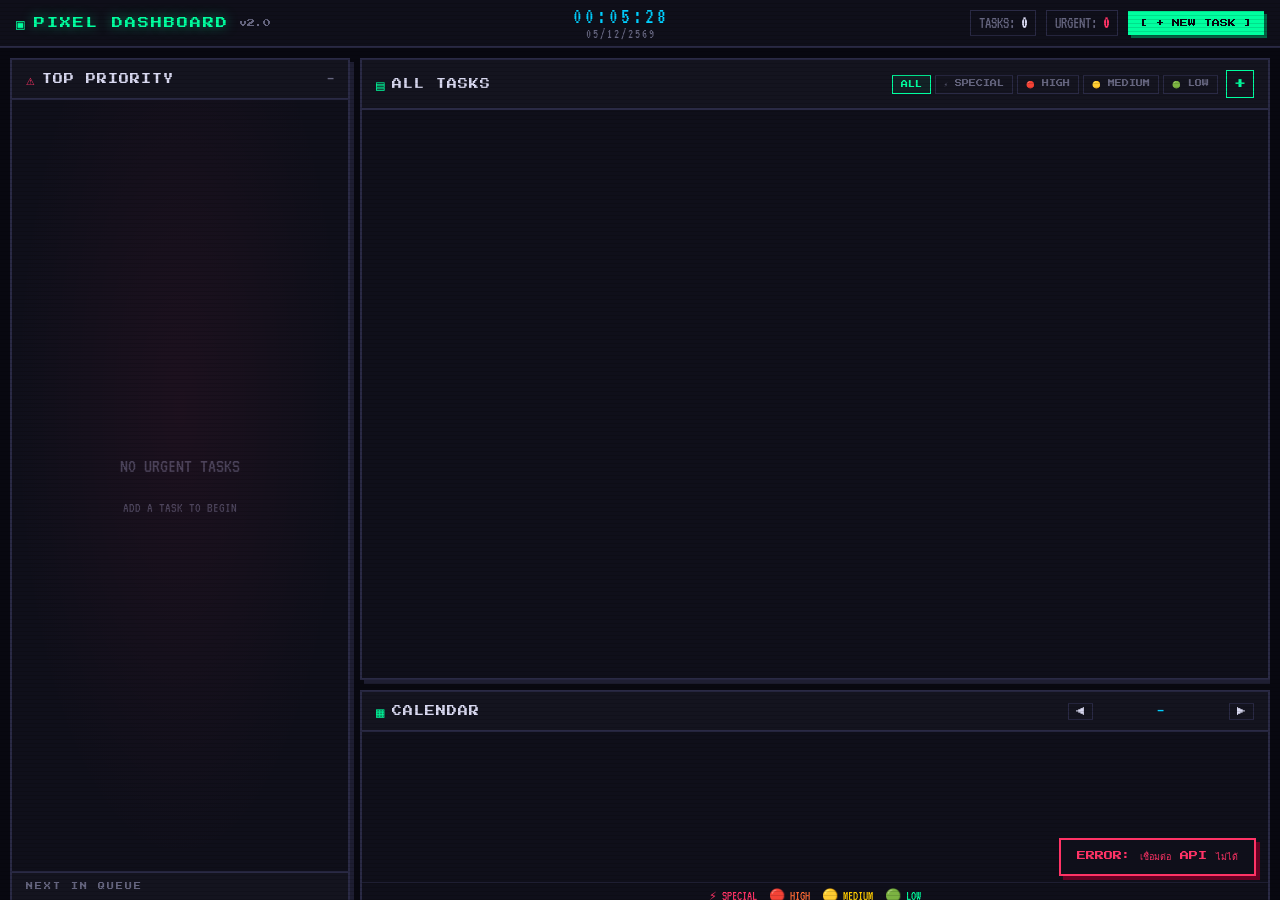
<file: dashboard.html>
<!DOCTYPE html>
<html lang="th">
<head>
  <meta charset="UTF-8"/>
  <meta name="viewport" content="width=device-width, initial-scale=1.0"/>
  <title>PIXEL DASHBOARD</title>
  <link rel="stylesheet" href="style.css"/>
  <link href="https://fonts.googleapis.com/css2?family=Press+Start+2P&family=VT323&display=swap" rel="stylesheet"/>
</head>
<body>

<div class="scanlines"></div>

<!-- ════ TOP BAR ════ -->
<header class="topbar">
  <div class="topbar-left">
    <span class="logo-icon">▣</span>
    <span class="logo-text">PIXEL DASHBOARD</span>
    <span class="logo-ver">v2.0</span>
  </div>
  <div class="topbar-center">
    <span id="clock">--:--:--</span>
    <span id="datestr">----/--/--</span>
  </div>
  <div class="topbar-right">
    <span class="stat-chip">TASKS: <b id="hdr-total">0</b></span>
    <span class="stat-chip urgent">URGENT: <b id="hdr-urgent">0</b></span>
    <button class="btn-add-top" onclick="openModal()">[ + NEW TASK ]</button>
  </div>
</header>

<!-- ════ DASHBOARD GRID ════ -->
<main class="dashboard">

  <!-- ── PANEL 1 : URGENT SPOTLIGHT (LEFT) ── -->
  <section class="panel panel-spotlight" id="panel-spotlight">
    <div class="panel-header">
      <span class="ph-icon blink-red">⚠</span>
      <span class="ph-title">TOP PRIORITY</span>
      <span class="ph-badge" id="sp-badge">—</span>
    </div>
    <div class="panel-body" id="spotlight-body">
      <div class="no-task-msg">NO URGENT TASKS<br><span>ADD A TASK TO BEGIN</span></div>
    </div>
    <div class="next-queue" id="next-queue">
      <div class="nq-label">NEXT IN QUEUE</div>
      <div id="nq-list"></div>
    </div>
  </section>

  <!-- ── RIGHT COLUMN ── -->
  <div class="right-col">

    <!-- ── PANEL 2 : ALL TASKS ── -->
    <section class="panel panel-tasklist" id="panel-tasklist">
      <div class="panel-header">
        <span class="ph-icon">▤</span>
        <span class="ph-title">ALL TASKS</span>
        <div class="ph-filters">
          <button class="flt active" data-f="all"     onclick="setFilter('all',this)">ALL</button>
          <button class="flt"        data-f="special" onclick="setFilter('special',this)">⚡ SPECIAL</button>
          <button class="flt"        data-f="high"    onclick="setFilter('high',this)">🔴 HIGH</button>
          <button class="flt"        data-f="medium"  onclick="setFilter('medium',this)">🟡 MEDIUM</button>
          <button class="flt"        data-f="low"     onclick="setFilter('low',this)">🟢 LOW</button>
        </div>
        <button class="btn-add-small" onclick="openModal()">+</button>
      </div>
      <div class="task-scroll" id="task-scroll">
        <ul id="task-list"></ul>
        <div class="empty-list" id="empty-list">░ NO TASKS FOUND ░</div>
      </div>
    </section>

    <!-- ── PANEL 3 : CALENDAR ── -->
    <section class="panel panel-calendar" id="panel-calendar">
      <div class="panel-header">
        <span class="ph-icon">▦</span>
        <span class="ph-title">CALENDAR</span>
        <div class="cal-nav">
          <button onclick="prevMonth()">◀</button>
          <span id="cal-title">—</span>
          <button onclick="nextMonth()">▶</button>
        </div>
      </div>
      <div class="cal-grid-wrap">
        <div class="cal-days-header" id="cal-days-header"></div>
        <div class="cal-grid" id="cal-grid"></div>
      </div>
      <div class="cal-legend">
        <span class="leg" data-p="special">⚡ SPECIAL</span>
        <span class="leg" data-p="high">🔴 HIGH</span>
        <span class="leg" data-p="medium">🟡 MEDIUM</span>
        <span class="leg" data-p="low">🟢 LOW</span>
      </div>
    </section>

  </div><!-- /right-col -->
</main>

<!-- ════ MODAL ════ -->
<div class="modal-overlay" id="modal-overlay" onclick="closeModal(event)">
  <div class="modal" id="modal">
    <div class="modal-header">
      <span id="modal-title-text">[ + NEW TASK ]</span>
      <button class="modal-close" onclick="closeModal()">✕</button>
    </div>
    <div class="modal-body">
      <label>TASK NAME</label>
      <input type="text" id="m-name" placeholder="ENTER TASK NAME..." maxlength="80"/>

      <label>DUE DATE</label>
      <input type="date" id="m-date"/>

      <label>PRIORITY</label>
      <div class="prio-group">
        <button class="prio-opt" data-p="low"     onclick="selectPrio(this)">🟢 ไม่ด่วน</button>
        <button class="prio-opt" data-p="medium"  onclick="selectPrio(this)">🟡 ด่วน</button>
        <button class="prio-opt active" data-p="high" onclick="selectPrio(this)">🔴 ด่วนมาก</button>
        <button class="prio-opt" data-p="special" onclick="selectPrio(this)">⚡ ด่วนพิเศษ</button>
      </div>

      <label>LABEL COLOR</label>
      <div class="color-group" id="color-group">
        <button class="col-opt active" data-c="#00ff9f" style="background:#00ff9f" onclick="selectColor(this)"></button>
        <button class="col-opt" data-c="#ff6b35" style="background:#ff6b35" onclick="selectColor(this)"></button>
        <button class="col-opt" data-c="#00cfff" style="background:#00cfff" onclick="selectColor(this)"></button>
        <button class="col-opt" data-c="#ff3366" style="background:#ff3366" onclick="selectColor(this)"></button>
        <button class="col-opt" data-c="#ffcc00" style="background:#ffcc00" onclick="selectColor(this)"></button>
        <button class="col-opt" data-c="#bf7fff" style="background:#bf7fff" onclick="selectColor(this)"></button>
        <button class="col-opt" data-c="#ff80b5" style="background:#ff80b5" onclick="selectColor(this)"></button>
        <button class="col-opt" data-c="#80ffea" style="background:#80ffea" onclick="selectColor(this)"></button>
      </div>

      <div class="modal-actions">
        <button class="btn-save" id="btn-save" onclick="saveTask()">[ SAVE ]</button>
        <button class="btn-delete" id="btn-delete" style="display:none" onclick="deleteTask()">[ DELETE ]</button>
        <button class="btn-cancel" onclick="closeModal()">[ CANCEL ]</button>
      </div>
    </div>
  </div>
</div>

<script src="app.js"></script>
</body>
</html>
</file>
<file: style.css>
/* ===========================
   PIXEL DASHBOARD — style.css
   =========================== */

:root {
  --bg:        #080810;
  --surface:   #0f0f1a;
  --surface2:  #14141f;
  --border:    #1e1e32;
  --border2:   #2a2a45;

  --accent:    #00ff9f;
  --accent2:   #00cfff;
  --danger:    #ff3366;
  --warn:      #ffcc00;

  --p-special: #ff3366;
  --p-high:    #ff6b35;
  --p-medium:  #ffcc00;
  --p-low:     #00ff9f;

  --text:      #d8d8f0;
  --muted:     #44445a;
  --muted2:    #666680;

  --pixel: "Press Start 2P", monospace;
  --mono:  "VT323", monospace;

  --panel-radius: 0px;
  --gap: 10px;
}

*, *::before, *::after { box-sizing: border-box; margin: 0; padding: 0; }

html, body {
  height: 100%;
  background: var(--bg);
  color: var(--text);
  font-family: var(--pixel);
  font-size: 10px;
  overflow: hidden;
}

/* ── SCANLINES ── */
.scanlines {
  pointer-events: none;
  position: fixed; inset: 0; z-index: 9999;
  background: repeating-linear-gradient(
    to bottom, transparent 0px, transparent 3px,
    rgba(0,0,0,0.12) 3px, rgba(0,0,0,0.12) 4px
  );
}

/* ── SCROLLBAR ── */
::-webkit-scrollbar { width: 6px; }
::-webkit-scrollbar-track { background: var(--surface); }
::-webkit-scrollbar-thumb { background: var(--border2); }
::-webkit-scrollbar-thumb:hover { background: var(--muted2); }

/* ════════════════════
   TOP BAR
════════════════════ */
.topbar {
  height: 48px;
  display: flex;
  align-items: center;
  justify-content: space-between;
  padding: 0 16px;
  border-bottom: 2px solid var(--border2);
  background: var(--surface);
  gap: 12px;
  position: relative;
  z-index: 10;
}

.topbar-left  { display: flex; align-items: center; gap: 10px; }
.topbar-center { display: flex; flex-direction: column; align-items: center; gap: 1px; }
.topbar-right { display: flex; align-items: center; gap: 10px; }

.logo-icon { color: var(--accent); font-size: 14px; }
.logo-text { font-size: 11px; color: var(--accent); text-shadow: 0 0 12px rgba(0,255,159,.5); letter-spacing: 2px; }
.logo-ver  { font-size: 8px; color: var(--muted2); }

#clock    { font-family: var(--mono); font-size: 22px; color: var(--accent2); letter-spacing: 3px; line-height: 1; }
#datestr  { font-family: var(--mono); font-size: 13px; color: var(--muted2); letter-spacing: 2px; }

.stat-chip { font-family: var(--mono); font-size: 16px; color: var(--muted2); padding: 4px 8px; border: 1px solid var(--border2); }
.stat-chip b { color: var(--text); }
.stat-chip.urgent b { color: var(--p-special); }

.btn-add-top {
  font-family: var(--pixel); font-size: 8px;
  padding: 8px 12px;
  background: var(--accent); color: var(--bg);
  border: none; cursor: pointer;
  box-shadow: 3px 3px 0 #006644;
  transition: transform .1s, box-shadow .1s;
}
.btn-add-top:hover  { transform: translate(-1px,-1px); box-shadow: 4px 4px 0 #006644; }
.btn-add-top:active { transform: translate(1px,1px);   box-shadow: 1px 1px 0 #006644; }

/* ════════════════════
   DASHBOARD GRID
════════════════════ */
.dashboard {
  display: grid;
  grid-template-columns: 340px 1fr;
  grid-template-rows: calc(100vh - 48px);
  gap: var(--gap);
  padding: var(--gap);
  height: calc(100vh - 48px);
  overflow: hidden;
}

.right-col {
  display: grid;
  grid-template-rows: 1fr 220px;
  gap: var(--gap);
  overflow: hidden;
  min-height: 0;
}

/* ════════════════════
   PANEL BASE
════════════════════ */
.panel {
  background: var(--surface);
  border: 2px solid var(--border2);
  box-shadow: 4px 4px 0 var(--border);
  display: flex;
  flex-direction: column;
  overflow: hidden;
  min-height: 0;
}

.panel-header {
  display: flex;
  align-items: center;
  gap: 8px;
  padding: 10px 14px;
  border-bottom: 2px solid var(--border2);
  background: var(--surface2);
  flex-shrink: 0;
  flex-wrap: wrap;
}

.ph-icon  { font-size: 14px; color: var(--accent); }
.ph-title { font-size: 10px; color: var(--text); letter-spacing: 1px; }
.ph-badge { font-family: var(--mono); font-size: 18px; color: var(--muted2); margin-left: auto; }

.ph-filters { display: flex; gap: 4px; margin-left: auto; flex-wrap: wrap; }
.flt {
  font-family: var(--pixel); font-size: 7px;
  padding: 4px 8px;
  background: transparent; border: 1px solid var(--border2);
  color: var(--muted2); cursor: pointer; transition: all .1s;
}
.flt:hover { color: var(--text); border-color: var(--muted2); }
.flt.active { border-color: var(--accent); color: var(--accent); background: rgba(0,255,159,.06); }

.btn-add-small {
  font-family: var(--pixel); font-size: 12px;
  width: 28px; height: 28px;
  background: var(--surface2); border: 1px solid var(--accent);
  color: var(--accent); cursor: pointer; transition: all .1s;
  flex-shrink: 0;
}
.btn-add-small:hover { background: var(--accent); color: var(--bg); }

.panel-body { flex: 1; overflow: hidden; display: flex; flex-direction: column; }

/* ════════════════════
   PANEL 1 — SPOTLIGHT
════════════════════ */
.panel-spotlight { justify-content: space-between; }

.panel-spotlight .panel-header .ph-icon { color: var(--p-special); }

#spotlight-body {
  flex: 1;
  padding: 20px 18px;
  display: flex;
  flex-direction: column;
  justify-content: center;
  overflow: hidden;
  position: relative;
}

/* bg glow */
#spotlight-body::before {
  content: '';
  position: absolute; inset: 0;
  background: radial-gradient(ellipse at 50% 40%, rgba(255,51,102,.06) 0%, transparent 70%);
  pointer-events: none;
}

.sp-priority-tag {
  font-size: 8px;
  padding: 4px 10px;
  border: 1px solid;
  display: inline-block;
  margin-bottom: 12px;
  letter-spacing: 2px;
}

.sp-name {
  font-family: var(--mono);
  font-size: clamp(22px, 3vw, 32px);
  color: var(--text);
  line-height: 1.4;
  margin-bottom: 16px;
  word-break: break-word;
}

.sp-due {
  font-family: var(--mono);
  font-size: 18px;
  color: var(--muted2);
  margin-bottom: 20px;
}

.sp-due span { color: var(--warn); }

.sp-color-bar {
  height: 5px;
  width: 60px;
  margin-bottom: 20px;
}

.sp-actions { display: flex; gap: 8px; flex-wrap: wrap; }

.sp-btn {
  font-family: var(--pixel); font-size: 8px;
  padding: 8px 12px;
  background: transparent; cursor: pointer;
  transition: all .1s;
}
.sp-btn-done   { border: 1px solid var(--p-low);   color: var(--p-low);   }
.sp-btn-edit   { border: 1px solid var(--accent2);  color: var(--accent2); }
.sp-btn-done:hover  { background: rgba(0,255,159,.1);  }
.sp-btn-edit:hover  { background: rgba(0,207,255,.1);  }

.sp-done-stamp {
  font-size: 32px;
  color: var(--p-low);
  opacity: .3;
  position: absolute; right: 20px; bottom: 20px;
  pointer-events: none;
  letter-spacing: -2px;
}

/* next queue */
.next-queue {
  border-top: 2px solid var(--border2);
  padding: 10px 14px;
  background: var(--surface2);
  flex-shrink: 0;
  max-height: 160px;
  overflow-y: auto;
}
.nq-label { font-size: 7px; color: var(--muted2); letter-spacing: 2px; margin-bottom: 8px; }
.nq-item {
  display: flex; align-items: center; gap: 8px;
  padding: 5px 0;
  border-bottom: 1px solid var(--border);
  cursor: pointer;
}
.nq-item:hover .nq-name { color: var(--accent); }
.nq-dot  { width: 8px; height: 8px; flex-shrink: 0; }
.nq-name { font-family: var(--mono); font-size: 17px; flex: 1; color: var(--text); }
.nq-date { font-family: var(--mono); font-size: 14px; color: var(--muted2); }

.no-task-msg {
  font-family: var(--mono); font-size: 20px;
  color: var(--muted); text-align: center;
  line-height: 2;
}
.no-task-msg span { font-size: 14px; color: var(--muted); }

/* ════════════════════
   PANEL 2 — TASK LIST
════════════════════ */
.task-scroll {
  flex: 1; overflow-y: auto;
  padding: 8px 10px;
}

#task-list { list-style: none; display: flex; flex-direction: column; gap: 5px; }

.task-row {
  display: flex; align-items: center; gap: 8px;
  padding: 8px 10px;
  border: 1px solid var(--border2);
  background: var(--surface2);
  transition: transform .1s, box-shadow .1s;
  cursor: default;
  animation: rowIn .15s ease;
}
.task-row:hover { transform: translateX(2px); box-shadow: -2px 0 0 var(--accent); }
.task-row.done  { opacity: .45; }

.tr-color   { width: 4px; min-height: 28px; flex-shrink: 0; }
.tr-prio    { font-size: 7px; padding: 3px 5px; border: 1px solid; flex-shrink: 0; white-space: nowrap; }
.tr-name    { font-family: var(--mono); font-size: 18px; flex: 1; word-break: break-all; }
.task-row.done .tr-name { text-decoration: line-through; color: var(--muted); }
.tr-date    { font-family: var(--mono); font-size: 14px; color: var(--muted2); white-space: nowrap; }
.tr-overdue { color: var(--danger) !important; }
.tr-edit    { font-family: var(--pixel); font-size: 8px; padding: 4px 7px; background: transparent; border: 1px solid var(--border2); color: var(--muted2); cursor: pointer; flex-shrink: 0; }
.tr-edit:hover { border-color: var(--accent2); color: var(--accent2); }
.tr-check   { font-size: 14px; cursor: pointer; color: var(--muted); flex-shrink: 0; }
.tr-check:hover { color: var(--p-low); }
.task-row.done .tr-check { color: var(--p-low); }

.empty-list { font-family: var(--mono); font-size: 18px; color: var(--muted); text-align: center; padding: 30px; display: none; }

/* priority colors */
[data-p="special"] .tr-prio { color: var(--p-special); border-color: var(--p-special); }
[data-p="high"]    .tr-prio { color: var(--p-high);    border-color: var(--p-high);    }
[data-p="medium"]  .tr-prio { color: var(--p-medium);  border-color: var(--p-medium);  }
[data-p="low"]     .tr-prio { color: var(--p-low);     border-color: var(--p-low);     }

/* ════════════════════
   PANEL 3 — CALENDAR
════════════════════ */
.panel-calendar { flex-shrink: 0; }

.cal-nav { display: flex; align-items: center; gap: 8px; margin-left: auto; }
.cal-nav button { font-family: var(--pixel); font-size: 9px; background: transparent; border: 1px solid var(--border2); color: var(--text); padding: 3px 7px; cursor: pointer; transition: all .1s; }
.cal-nav button:hover { border-color: var(--accent); color: var(--accent); }
#cal-title { font-family: var(--mono); font-size: 18px; color: var(--accent2); letter-spacing: 2px; min-width: 120px; text-align: center; }

.cal-grid-wrap { flex: 1; display: flex; flex-direction: column; padding: 6px 8px; gap: 2px; overflow: hidden; }

.cal-days-header { display: grid; grid-template-columns: repeat(7,1fr); gap: 2px; margin-bottom: 2px; }
.cal-day-name { font-family: var(--mono); font-size: 13px; color: var(--muted2); text-align: center; padding: 2px 0; }

.cal-grid { display: grid; grid-template-columns: repeat(7,1fr); gap: 2px; flex: 1; }

.cal-cell {
  background: var(--surface2); border: 1px solid var(--border);
  display: flex; flex-direction: column; align-items: center;
  padding: 2px 1px;
  cursor: default;
  min-height: 0;
  overflow: hidden;
  position: relative;
  transition: border-color .1s;
}
.cal-cell:hover { border-color: var(--border2); }
.cal-cell.today { border-color: var(--accent2) !important; box-shadow: inset 0 0 6px rgba(0,207,255,.12); }
.cal-cell.other-month .cal-num { opacity: .25; }

.cal-num {
  font-family: var(--mono); font-size: 14px; color: var(--muted2);
  line-height: 1.2;
}
.cal-cell.today .cal-num { color: var(--accent2); }

.cal-dots { display: flex; flex-wrap: wrap; gap: 1px; justify-content: center; margin-top: 1px; }
.cal-dot  { width: 6px; height: 6px; flex-shrink: 0; }

.cal-legend {
  display: flex; gap: 12px; justify-content: center;
  padding: 5px 10px;
  border-top: 1px solid var(--border);
  flex-wrap: wrap;
}
.leg { font-family: var(--mono); font-size: 13px; color: var(--muted2); }
[data-p="special"] { color: var(--p-special); }
[data-p="high"]    { color: var(--p-high);    }
[data-p="medium"]  { color: var(--p-medium);  }
[data-p="low"]     { color: var(--p-low);     }

/* ════════════════════
   MODAL
════════════════════ */
.modal-overlay {
  display: none;
  position: fixed; inset: 0; z-index: 1000;
  background: rgba(0,0,0,.75);
  align-items: center; justify-content: center;
  backdrop-filter: blur(2px);
}
.modal-overlay.open { display: flex; }

.modal {
  background: var(--surface);
  border: 2px solid var(--accent);
  box-shadow: 6px 6px 0 rgba(0,255,159,.2);
  width: min(500px, 95vw);
  max-height: 90vh;
  overflow-y: auto;
  animation: modalIn .15s ease;
}

.modal-header {
  display: flex; align-items: center; justify-content: space-between;
  padding: 12px 16px;
  border-bottom: 2px solid var(--border2);
  background: var(--surface2);
  font-size: 10px; color: var(--accent);
}
.modal-close { font-family: var(--pixel); font-size: 10px; background: transparent; border: none; color: var(--muted2); cursor: pointer; padding: 2px 6px; }
.modal-close:hover { color: var(--danger); }

.modal-body { padding: 18px 16px; display: flex; flex-direction: column; gap: 12px; }

.modal-body label { font-size: 8px; color: var(--muted2); letter-spacing: 1px; }

.modal-body input[type="text"],
.modal-body input[type="date"] {
  font-family: var(--mono); font-size: 19px;
  padding: 9px 12px;
  background: var(--bg); color: var(--text);
  border: 2px solid var(--border2);
  outline: none; width: 100%;
  transition: border-color .15s;
}
.modal-body input:focus { border-color: var(--accent); }
.modal-body input[type="date"] { color-scheme: dark; }

.prio-group { display: grid; grid-template-columns: 1fr 1fr; gap: 6px; }
.prio-opt {
  font-family: var(--pixel); font-size: 8px;
  padding: 10px 8px;
  background: transparent; border: 2px solid var(--border2);
  color: var(--muted2); cursor: pointer; transition: all .1s;
  text-align: center;
}
.prio-opt:hover { border-color: var(--muted2); color: var(--text); }
.prio-opt.active[data-p="low"]     { border-color: var(--p-low);     color: var(--p-low);     background: rgba(0,255,159,.07);  }
.prio-opt.active[data-p="medium"]  { border-color: var(--p-medium);  color: var(--p-medium);  background: rgba(255,204,0,.07);  }
.prio-opt.active[data-p="high"]    { border-color: var(--p-high);    color: var(--p-high);    background: rgba(255,107,53,.07); }
.prio-opt.active[data-p="special"] { border-color: var(--p-special); color: var(--p-special); background: rgba(255,51,102,.07); }

.color-group { display: flex; gap: 8px; flex-wrap: wrap; }
.col-opt {
  width: 28px; height: 28px;
  border: 3px solid transparent; cursor: pointer;
  transition: transform .1s;
}
.col-opt:hover  { transform: scale(1.15); }
.col-opt.active { border-color: #fff; box-shadow: 0 0 0 2px rgba(255,255,255,.3); }

.modal-actions { display: flex; gap: 8px; margin-top: 4px; flex-wrap: wrap; }
.btn-save, .btn-delete, .btn-cancel {
  font-family: var(--pixel); font-size: 9px;
  padding: 10px 16px; cursor: pointer; border: 2px solid; transition: all .1s;
}
.btn-save   { background: var(--accent);  color: var(--bg);   border-color: var(--accent);  box-shadow: 3px 3px 0 #006644; }
.btn-save:hover   { transform: translate(-1px,-1px); box-shadow: 4px 4px 0 #006644; }
.btn-delete { background: transparent; color: var(--danger);  border-color: var(--danger);  }
.btn-delete:hover { background: rgba(255,51,102,.1); }
.btn-cancel { background: transparent; color: var(--muted2); border-color: var(--border2); }
.btn-cancel:hover { color: var(--text); border-color: var(--muted2); }

/* ── ANIMATIONS ── */
@keyframes blink { 0%,100%{opacity:1} 50%{opacity:0} }
.blink-red { animation: blinkRed 1s step-end infinite; color: var(--p-special); }
@keyframes blinkRed { 0%,100%{opacity:1} 50%{opacity:.2} }
@keyframes rowIn  { from{opacity:0;transform:translateX(-6px)} to{opacity:1;transform:translateX(0)} }
@keyframes modalIn{ from{opacity:0;transform:translateY(-12px)} to{opacity:1;transform:translateY(0)} }
</file>
